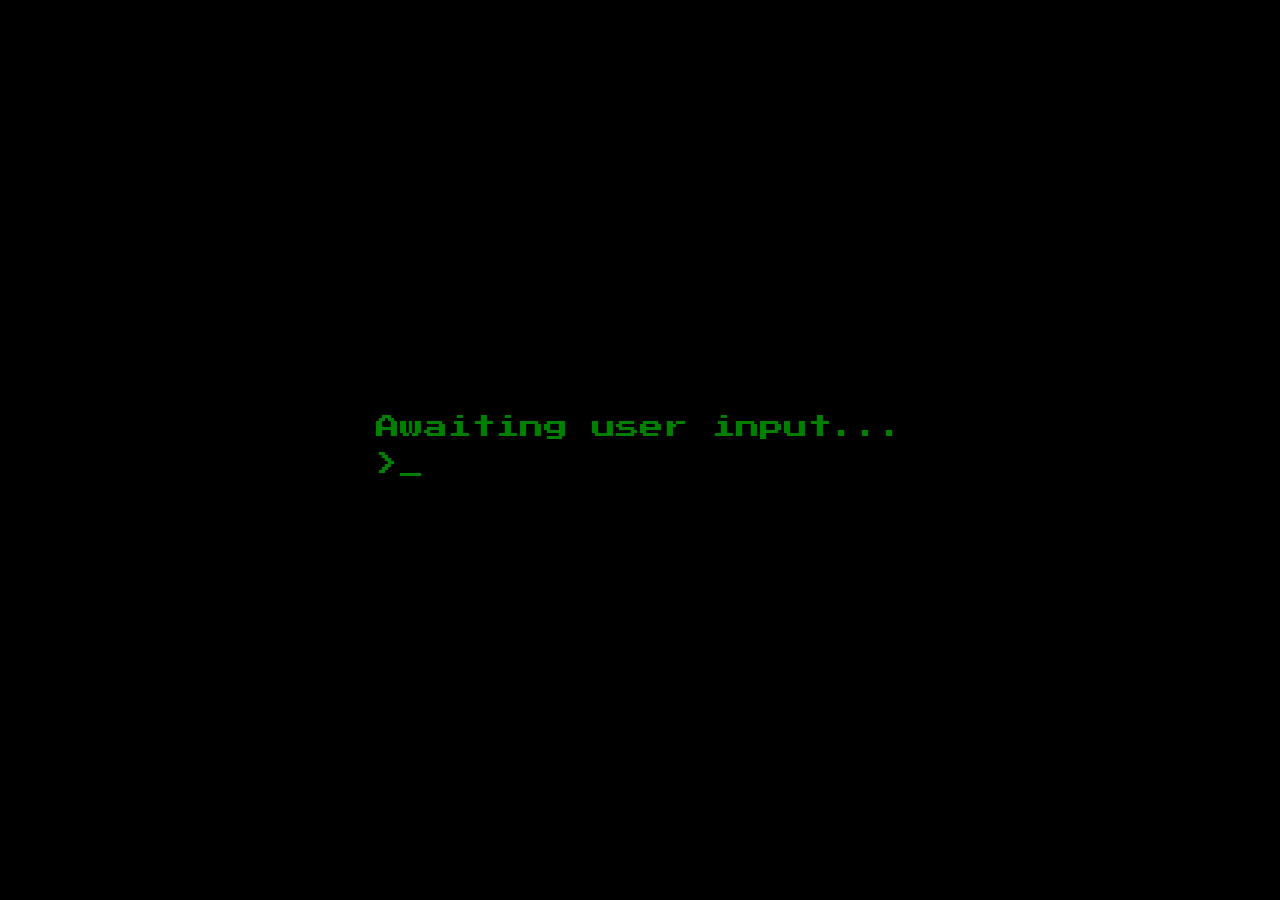
<file: index.html>
<!DOCTYPE html>
<html lang="en">

  <head>

    <meta charset="utf-8">
    <meta name="viewport" content="width=device-width, initial-scale=1, shrink-to-fit=no">
    <meta name="description" content="Primitive electronic music">
    <meta name="keywords" content="electronic music, electronica, ambient, glitch, experimental, modular, eurorack, synth, drone">
    <meta name="author" content="Cave like carving">

    <title>Cave like carving</title>

    <!-- Bootstrap CSS -->
    <link rel="stylesheet"
      href="https://stackpath.bootstrapcdn.com/bootstrap/4.5.2/css/bootstrap.min.css"
      integrity="sha384-JcKb8q3iqJ61gNV9KGb8thSsNjpSL0n8PARn9HuZOnIxN0hoP+VmmDGMN5t9UJ0Z"
      crossorigin="anonymous">

    <!-- Bootstrap JavaScript -->
    <script src="https://code.jquery.com/jquery-3.5.1.slim.min.js"
      integrity="sha384-DfXdz2htPH0lsSSs5nCTpuj/zy4C+OGpamoFVy38MVBnE+IbbVYUew+OrCXaRkfj"
      crossorigin="anonymous"></script>
    <script src="https://cdn.jsdelivr.net/npm/popper.js@1.16.1/dist/umd/popper.min.js"
      integrity="sha384-9/reFTGAW83EW2RDu2S0VKaIzap3H66lZH81PoYlFhbGU+6BZp6G7niu735Sk7lN"
      crossorigin="anonymous"></script>
    <script src="https://stackpath.bootstrapcdn.com/bootstrap/4.5.2/js/bootstrap.min.js"
      integrity="sha384-B4gt1jrGC7Jh4AgTPSdUtOBvfO8shuf57BaghqFfPlYxofvL8/KUEfYiJOMMV+rV"
      crossorigin="anonymous"></script>

    <!-- Custom styles for this template -->
    <link href="styles.css" rel="stylesheet">

    <!-- Fonts -->
    <link href="https://fonts.googleapis.com/css2?family=Press+Start+2P&display=swap" rel="stylesheet">

  </head>

  <body>

    <!-- Page Content -->
    <div class="container d-flex h-100">
      <div class="column align-self-center mx-auto">
        <h3 class="display-5">Awaiting user input...</h3>
        <h3 class="display-5">&gt;<span class="blinking-cursor">_</span></h3>
      </div>
    </div>
    
  </body>

</html>
</file>
<file: styles.css>
html {
  height: 100%;
}

body {
  background-color: black;
  height: 100%;
}

.container {
  color: green;
  font-family: 'Press Start 2P';
  font-size: 1.0em;
}

h1.display-5 {
  font-size: 2.0em;
}

h3.display-5 {
  font-size: 1.5em;
}

.blinking-cursor {
  color: green;
  -webkit-animation: 1s blink step-end infinite;
  -moz-animation: 1s blink step-end infinite;
  -ms-animation: 1s blink step-end infinite;
  -o-animation: 1s blink step-end infinite;
  animation: 1s blink step-end infinite;
}

@keyframes 'blink' {
  from, to {
    color: transparent;
  }
  50% {
    color: green;
  }
}

@-moz-keyframes blink {
  from, to {
    color: transparent;
  }
  50% {
    color: green;
  }
}

@-webkit-keyframes 'blink' {
  from, to {
    color: transparent;
  }
  50% {
    color: green;
  }
}

@-ms-keyframes 'blink' {
  from, to {
    color: transparent;
  }
  50% {
    color: green;
  }
}

@-o-keyframes 'blink' {
  from, to {
    color: transparent;
  }
  50% {
    color: green;
  }
}
</file>
